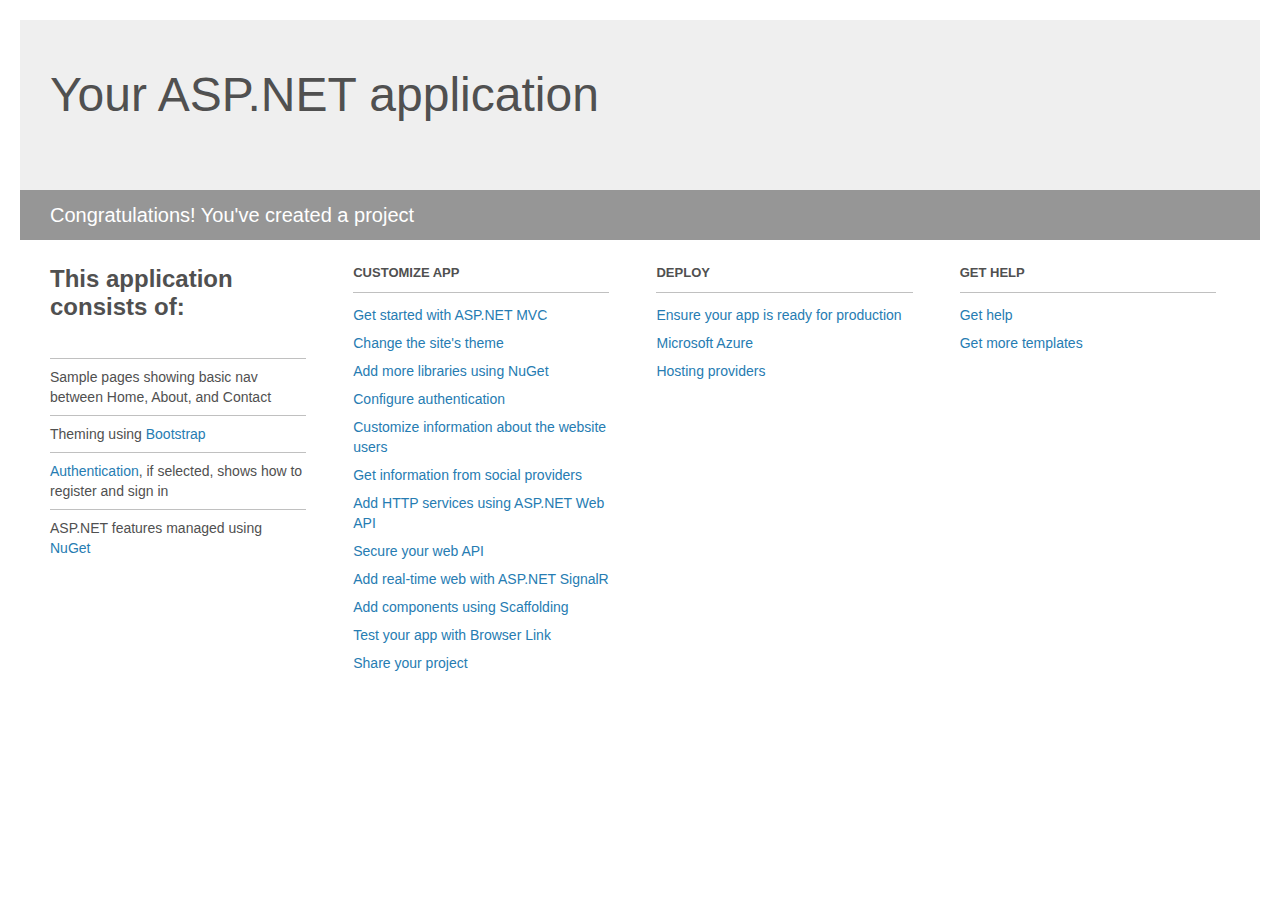
<file: Project_Readme.html>
﻿<!DOCTYPE html>
<html lang="en">
<head>
    <meta charset="utf-8" />
    <title>Your ASP.NET application</title>
    <style>
        body {
            background: #fff;
            color: #505050;
            font: 14px 'Segoe UI', tahoma, arial, helvetica, sans-serif;
            margin: 20px;
            padding: 0;
        }

        #header {
            background: #efefef;
            padding: 0;
        }

        h1 {
            font-size: 48px;
            font-weight: normal;
            margin: 0;
            padding: 0 30px;
            line-height: 150px;
        }

        p {
            font-size: 20px;
            color: #fff;
            background: #969696;
            padding: 0 30px;
            line-height: 50px;
        }

        #main {
            padding: 5px 30px;
        }

        .section {
            width: 21.7%;
            float: left;
            margin: 0 0 0 4%;
        }

            .section h2 {
                font-size: 13px;
                text-transform: uppercase;
                margin: 0;
                border-bottom: 1px solid silver;
                padding-bottom: 12px;
                margin-bottom: 8px;
            }

            .section.first {
                margin-left: 0;
            }

                .section.first h2 {
                    font-size: 24px;
                    text-transform: none;
                    margin-bottom: 25px;
                    border: none;
                }

                .section.first li {
                    border-top: 1px solid silver;
                    padding: 8px 0;
                }

            .section.last {
                margin-right: 0;
            }

        ul {
            list-style: none;
            padding: 0;
            margin: 0;
            line-height: 20px;
        }

        li {
            padding: 4px 0;
        }

        a {
            color: #267cb2;
            text-decoration: none;
        }

            a:hover {
                text-decoration: underline;
            }
    </style>
</head>
<body>

    <div id="header">
        <h1>Your ASP.NET application</h1>
        <p>Congratulations! You've created a project</p>
    </div>

    <div id="main">
        <div class="section first">
            <h2>This application consists of:</h2>
            <ul>
                <li>Sample pages showing basic nav between Home, About, and Contact</li>
                <li>Theming using <a href="http://go.microsoft.com/fwlink/?LinkID=320754">Bootstrap</a></li>
                <li><a href="http://go.microsoft.com/fwlink/?LinkID=320755">Authentication</a>, if selected, shows how to register and sign in</li>
                <li>ASP.NET features managed using <a href="http://go.microsoft.com/fwlink/?LinkID=320756">NuGet</a></li>
            </ul>
        </div>

        <div class="section">
            <h2>Customize app</h2>
            <ul>
                <li><a href="http://go.microsoft.com/fwlink/?LinkID=320757">Get started with ASP.NET MVC</a></li>
                <li><a href="http://go.microsoft.com/fwlink/?LinkID=320758">Change the site's theme</a></li>
                <li><a href="http://go.microsoft.com/fwlink/?LinkID=320759">Add more libraries using NuGet</a></li>
                <li><a href="http://go.microsoft.com/fwlink/?LinkID=320760">Configure authentication</a></li>
                <li><a href="http://go.microsoft.com/fwlink/?LinkID=320761">Customize information about the website users</a></li>
                <li><a href="http://go.microsoft.com/fwlink/?LinkID=320762">Get information from social providers</a></li>
                <li><a href="http://go.microsoft.com/fwlink/?LinkID=320763">Add HTTP services using ASP.NET Web API</a></li>
                <li><a href="http://go.microsoft.com/fwlink/?LinkID=320764">Secure your web API</a></li>
                <li><a href="http://go.microsoft.com/fwlink/?LinkID=320765">Add real-time web with ASP.NET SignalR</a></li>
                <li><a href="http://go.microsoft.com/fwlink/?LinkID=320766">Add components using Scaffolding</a></li>
                <li><a href="http://go.microsoft.com/fwlink/?LinkID=320767">Test your app with Browser Link</a></li>
                <li><a href="http://go.microsoft.com/fwlink/?LinkID=320768">Share your project</a></li>
            </ul>
        </div>

        <div class="section">
            <h2>Deploy</h2>
            <ul>
                <li><a href="http://go.microsoft.com/fwlink/?LinkID=320769">Ensure your app is ready for production</a></li>
                <li><a href="http://go.microsoft.com/fwlink/?LinkID=320770">Microsoft Azure</a></li>
                <li><a href="http://go.microsoft.com/fwlink/?LinkID=320771">Hosting providers</a></li>
            </ul>
        </div>

        <div class="section last">
            <h2>Get help</h2>
            <ul>
                <li><a href="http://go.microsoft.com/fwlink/?LinkID=320772">Get help</a></li>
                <li><a href="http://go.microsoft.com/fwlink/?LinkID=320773">Get more templates</a></li>
            </ul>
        </div>
    </div>

</body>
</html>
</file>
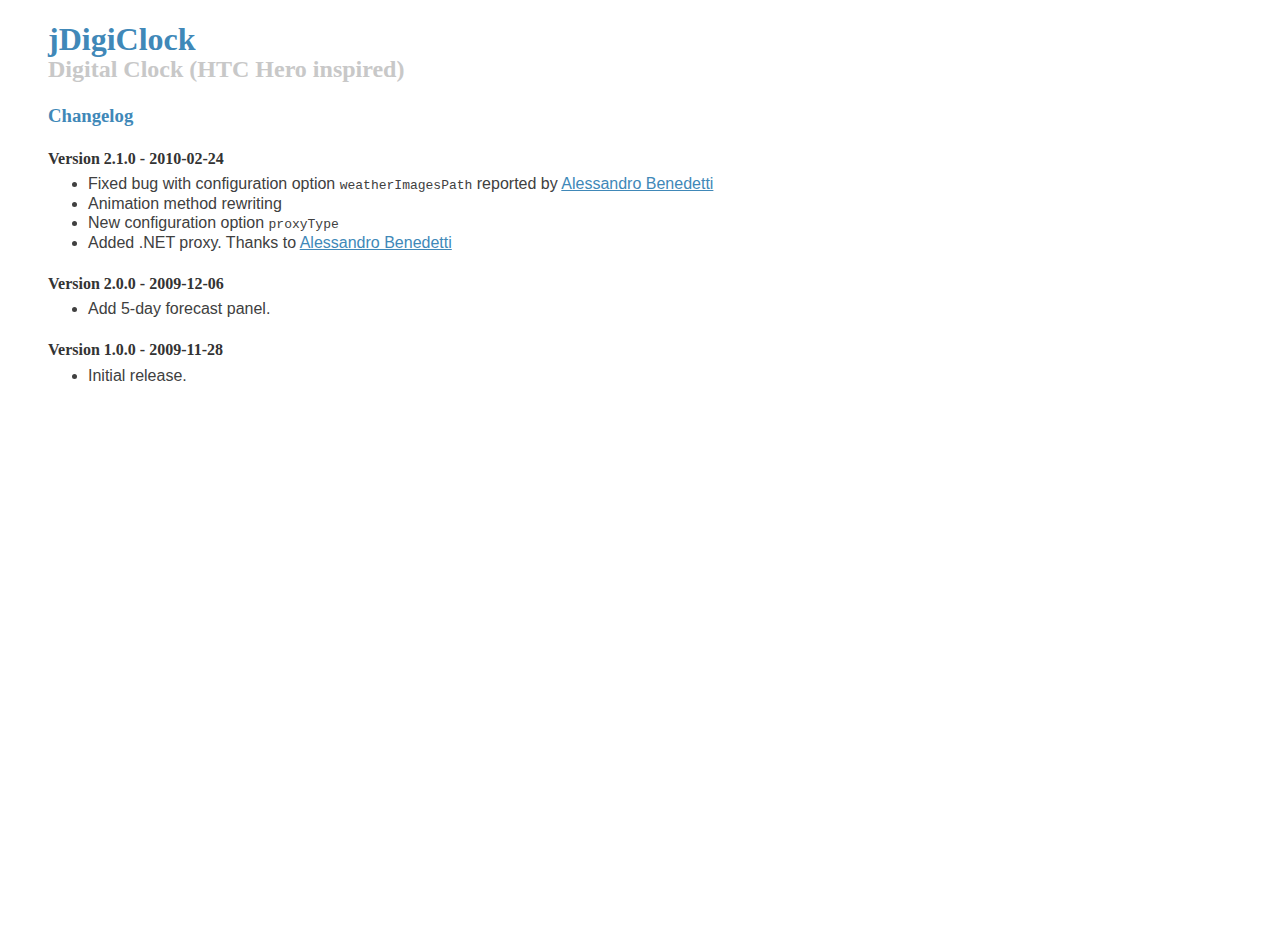
<file: Clock/changelog.html>
<!DOCTYPE HTML PUBLIC "-//W3C//DTD HTML 4.01 Transitional//EN">
<html>
    <head>
        <meta http-equiv="Content-Type" content="text/html; charset=UTF-8" />
        <title>jDigiClock - Digital Clock (HTC Hero inspired).</title>
        <link rel="stylesheet" type="text/css" href="css/style.css" />
    </head>
  <body>
        <div id="wrap">
            <h1>jDigiClock</h1>
            <h2>Digital Clock (HTC Hero inspired)</h2>
            <h3>Changelog</h3>
            <h4>Version 2.1.0 - 2010-02-24</h4>
            <ul>
                <li>Fixed bug with configuration option <code>weatherImagesPath</code> reported by <a href="http://www.emessage.it" target="_blank">Alessandro Benedetti</a></li>
                <li>Animation method rewriting</li>
                <li>New configuration option <code>proxyType</code></li>
                <li>Added .NET proxy. Thanks to <a href="http://www.emessage.it" target="_blank">Alessandro Benedetti</a></li>
            </ul>
            <h4>Version 2.0.0 - 2009-12-06</h4>
            <ul>
                <li>Add 5-day forecast panel.</li>
            </ul>
            <h4>Version 1.0.0 - 2009-11-28</h4>
            <ul>
                <li>Initial release.</li>
            </ul>
        </div>
  </body>
</html>
</file>
<file: Clock/css/style.css>
html, body {
    min-height: 100%;
    height: auto !important;
    height: 100%;
}

body {
    font: 100.01% "Trebuchet MS", Trebuchet, Tahoma, Verdana, Arial, sans-serif;
    color: #333;
    padding: 0;
}

body * {
    line-height:1.22em;
}

h1, h2, h3, h4, h5, h6 {
    font-family: Georgia, "Times New Roman", Times, serif;
    color:#4088b8;
    clear: both;
}

h1 {
}

h2 {
    color: #c8c8c8;
    margin-top: -25px;
}

h3 {
}

h4 {
    color: #333;
    margin-bottom: -10px;
}

p {
   
}


ul, ol {
    margin-left: 0;
}

ul ul {
    margin-bottom: 20px;
}

#wrap {
    color: #404040;
    margin: 20px 40px;
}

a {
    color: #4088b8;
}

table {
    font-size: inherit;
    border: 1px solid #c8c8c8;
}

th {
    background: #d8d8d8;
    text-align: left;
    padding: 5px;
    white-space: nowrap;
}

td {
    background: #f8f8f8;
    text-align: left;
    padding: 5px;
    vertical-align: top;
}

select, input, textarea {
    font: 80% "Trebuchet MS", Trebuchet, Tahoma, Verdana, Arial, sans-serif;
}

pre, code, tt, dt {
    font: 100% monospace;
    margin: 20px 0;
}

pre, blockquote {
    padding: 15px;
    background-color: #f0f0f0;
    margin: 20px 0;
    -moz-border-radius: 10px;
    -webkit-border-radius: 10px;
}

td pre {
    font: 85% monospace;
    padding: 5px;
    margin: 5px 0;
}
</file>
